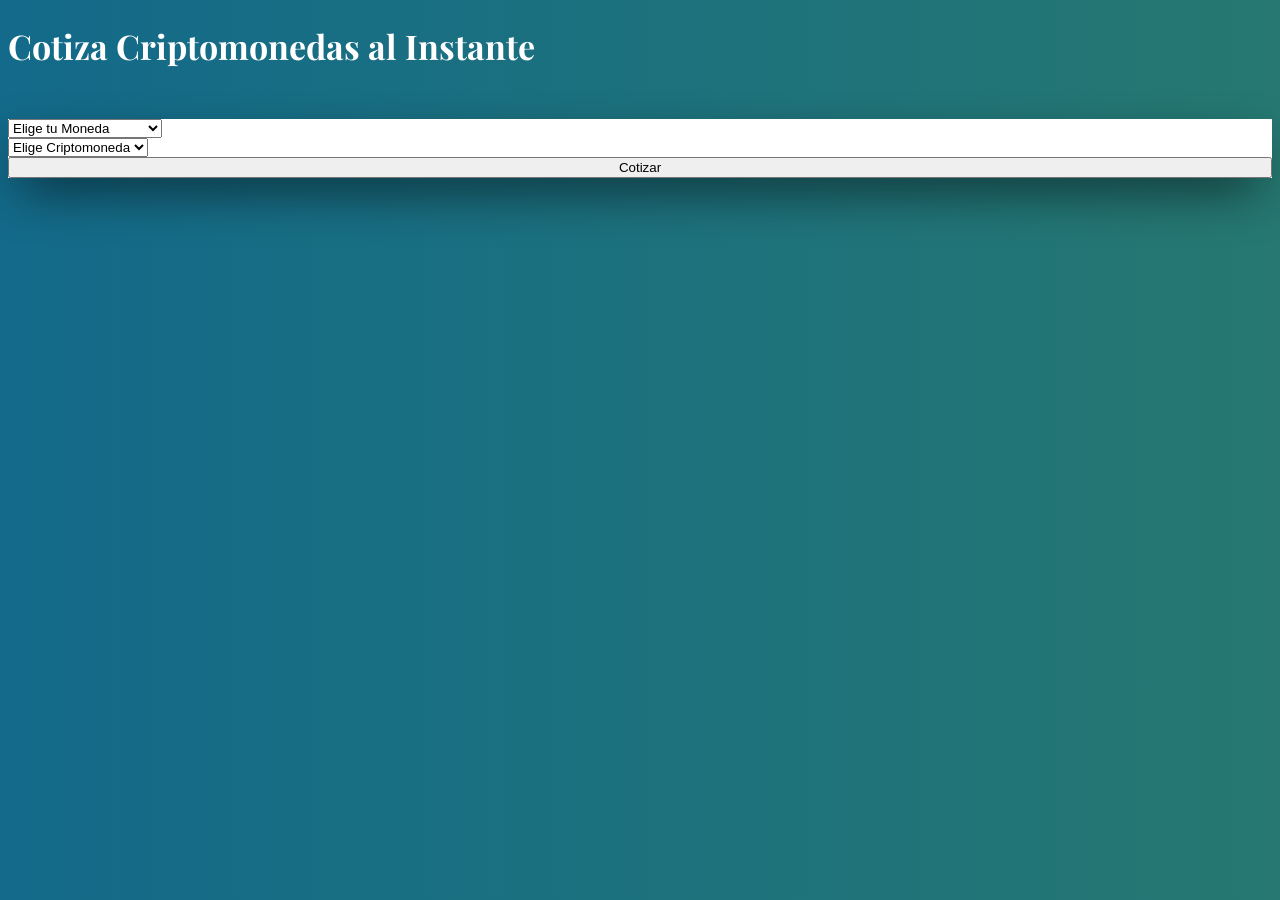
<file: criptomonedas-INICIO/index.html>
<!DOCTYPE html>
<html lang="en">
<head>
    <meta charset="UTF-8">
    <meta name="viewport" content="width=device-width, initial-scale=1.0">
    <meta http-equiv="X-UA-Compatible" content="ie=edge">
    <title>Criptomonedas </title>
     
     <link href="https://bootswatch.com/4/sandstone/bootstrap.min.css" rel="stylesheet">
    <link href="https://fonts.googleapis.com/css?family=Playfair+Display" rel="stylesheet">
    <link href="css/style.css" rel="stylesheet">
</head>
<body>
    <h1 class="text-center my-5">Cotiza Criptomonedas al Instante</h1>
    <div class="container contenido-principal">

        <div class="row justify-content-center">
            <form class="col-10 col-md-8" id="formulario">
                <div class="formulario-cotizar row">
                        <div class="form-group col-12 col-md-4">
                            <select id="moneda" class="form-control">
                                <option value="" disabled selected>Elige tu Moneda </option>
                                <option value="USD">Dolar Estadounidense</option>
                                <option value="MXN">Peso Mexicano</option>
                                <option value="GBP">Libras</option>
                                <option value="EUR">Euros</option>
                            </select>
                        </div>    
                        <div class="form-group col-12 col-md-4">
                            <select id="criptomoneda" class="form-control">
                                <option value="" disabled selected>Elige Criptomoneda</option>
                            </select>
                        </div>
                        <div class="form-group col-12 col-md-4">
                            <input type="submit" class="btn btn-success" value="Cotizar">
                        </div>
                </div><!--.formulario-cotizar-->

                <div class="panel-resultados row justify-content-center mt-5">
                    <div class="contenido-spinner">
                        <div class="sk-circle">
                            <div class="sk-circle1 sk-child"></div>
                            <div class="sk-circle2 sk-child"></div>
                            <div class="sk-circle3 sk-child"></div>
                            <div class="sk-circle4 sk-child"></div>
                            <div class="sk-circle5 sk-child"></div>
                            <div class="sk-circle6 sk-child"></div>
                            <div class="sk-circle7 sk-child"></div>
                            <div class="sk-circle8 sk-child"></div>
                            <div class="sk-circle9 sk-child"></div>
                            <div class="sk-circle10 sk-child"></div>
                            <div class="sk-circle11 sk-child"></div>
                            <div class="sk-circle12 sk-child"></div>
                          </div>
                    </div>
                    <div class="mensajes col-12"></div>
                    <div id="resultado" class="col-12"></div>
                </div><!--panel-resultados-->
            </form>
        </div> 
    </div>
    <script src="js/api.js"></script>
    <script src="js/ui.js"></script>
    <script src="js/app.js"></script>
</body>
</html>
</file>
<file: criptomonedas-INICIO/css/style.css>
body {
    background: #136a8a; /* fallback for old browsers */
    background: -webkit-linear-gradient(to right, #136a8a, #267871); /* Chrome 10-25, Safari 5.1-6 */
    background: linear-gradient(to right, #136a8a, #267871); /* W3C, IE 10+/ Edge, Firefox 16+, Chrome 26+, Opera 12+, Safari 7+ */
}
h1 {
    font-size: 34px;
    color: white;
    font-family: 'Playfair Display', serif;
}
form {
    margin: 50px auto;
}
.contenido-principal {
    margin: 50px auto;
    background-color: white;
    -webkit-box-shadow: -1px 20px 52px -13px rgba(0,0,0,0.75);
    -moz-box-shadow: -1px 20px 52px -13px rgba(0,0,0,0.75);
    box-shadow: -1px 20px 52px -13px rgba(0,0,0,0.75);
}
.mensajes {
    color: white;
}
#resultado {
    text-align: center;
}
.btn {
    width: 100%;
}
.contenido-spinner {
    display: none;
} 
.sk-circle {
    margin: 100px auto;
    width: 40px;
    height: 40px;
    position: relative;
  }
  .sk-circle .sk-child {
    width: 100%;
    height: 100%;
    position: absolute;
    left: 0;
    top: 0;
  }
  .sk-circle .sk-child:before {
    content: '';
    display: block;
    margin: 0 auto;
    width: 15%;
    height: 15%;
    background-color: #93C54B;
    border-radius: 100%;
    -webkit-animation: sk-circleBounceDelay 1.2s infinite ease-in-out both;
            animation: sk-circleBounceDelay 1.2s infinite ease-in-out both;
  }
  .sk-circle .sk-circle2 {
    -webkit-transform: rotate(30deg);
        -ms-transform: rotate(30deg);
            transform: rotate(30deg); }
  .sk-circle .sk-circle3 {
    -webkit-transform: rotate(60deg);
        -ms-transform: rotate(60deg);
            transform: rotate(60deg); }
  .sk-circle .sk-circle4 {
    -webkit-transform: rotate(90deg);
        -ms-transform: rotate(90deg);
            transform: rotate(90deg); }
  .sk-circle .sk-circle5 {
    -webkit-transform: rotate(120deg);
        -ms-transform: rotate(120deg);
            transform: rotate(120deg); }
  .sk-circle .sk-circle6 {
    -webkit-transform: rotate(150deg);
        -ms-transform: rotate(150deg);
            transform: rotate(150deg); }
  .sk-circle .sk-circle7 {
    -webkit-transform: rotate(180deg);
        -ms-transform: rotate(180deg);
            transform: rotate(180deg); }
  .sk-circle .sk-circle8 {
    -webkit-transform: rotate(210deg);
        -ms-transform: rotate(210deg);
            transform: rotate(210deg); }
  .sk-circle .sk-circle9 {
    -webkit-transform: rotate(240deg);
        -ms-transform: rotate(240deg);
            transform: rotate(240deg); }
  .sk-circle .sk-circle10 {
    -webkit-transform: rotate(270deg);
        -ms-transform: rotate(270deg);
            transform: rotate(270deg); }
  .sk-circle .sk-circle11 {
    -webkit-transform: rotate(300deg);
        -ms-transform: rotate(300deg);
            transform: rotate(300deg); }
  .sk-circle .sk-circle12 {
    -webkit-transform: rotate(330deg);
        -ms-transform: rotate(330deg);
            transform: rotate(330deg); }
  .sk-circle .sk-circle2:before {
    -webkit-animation-delay: -1.1s;
            animation-delay: -1.1s; }
  .sk-circle .sk-circle3:before {
    -webkit-animation-delay: -1s;
            animation-delay: -1s; }
  .sk-circle .sk-circle4:before {
    -webkit-animation-delay: -0.9s;
            animation-delay: -0.9s; }
  .sk-circle .sk-circle5:before {
    -webkit-animation-delay: -0.8s;
            animation-delay: -0.8s; }
  .sk-circle .sk-circle6:before {
    -webkit-animation-delay: -0.7s;
            animation-delay: -0.7s; }
  .sk-circle .sk-circle7:before {
    -webkit-animation-delay: -0.6s;
            animation-delay: -0.6s; }
  .sk-circle .sk-circle8:before {
    -webkit-animation-delay: -0.5s;
            animation-delay: -0.5s; }
  .sk-circle .sk-circle9:before {
    -webkit-animation-delay: -0.4s;
            animation-delay: -0.4s; }
  .sk-circle .sk-circle10:before {
    -webkit-animation-delay: -0.3s;
            animation-delay: -0.3s; }
  .sk-circle .sk-circle11:before {
    -webkit-animation-delay: -0.2s;
            animation-delay: -0.2s; }
  .sk-circle .sk-circle12:before {
    -webkit-animation-delay: -0.1s;
            animation-delay: -0.1s; }
  
  @-webkit-keyframes sk-circleBounceDelay {
    0%, 80%, 100% {
      -webkit-transform: scale(0);
              transform: scale(0);
    } 40% {
      -webkit-transform: scale(1);
              transform: scale(1);
    }
  }
  
  @keyframes sk-circleBounceDelay {
    0%, 80%, 100% {
      -webkit-transform: scale(0);
              transform: scale(0);
    } 40% {
      -webkit-transform: scale(1);
              transform: scale(1);
    }
  }
</file>
